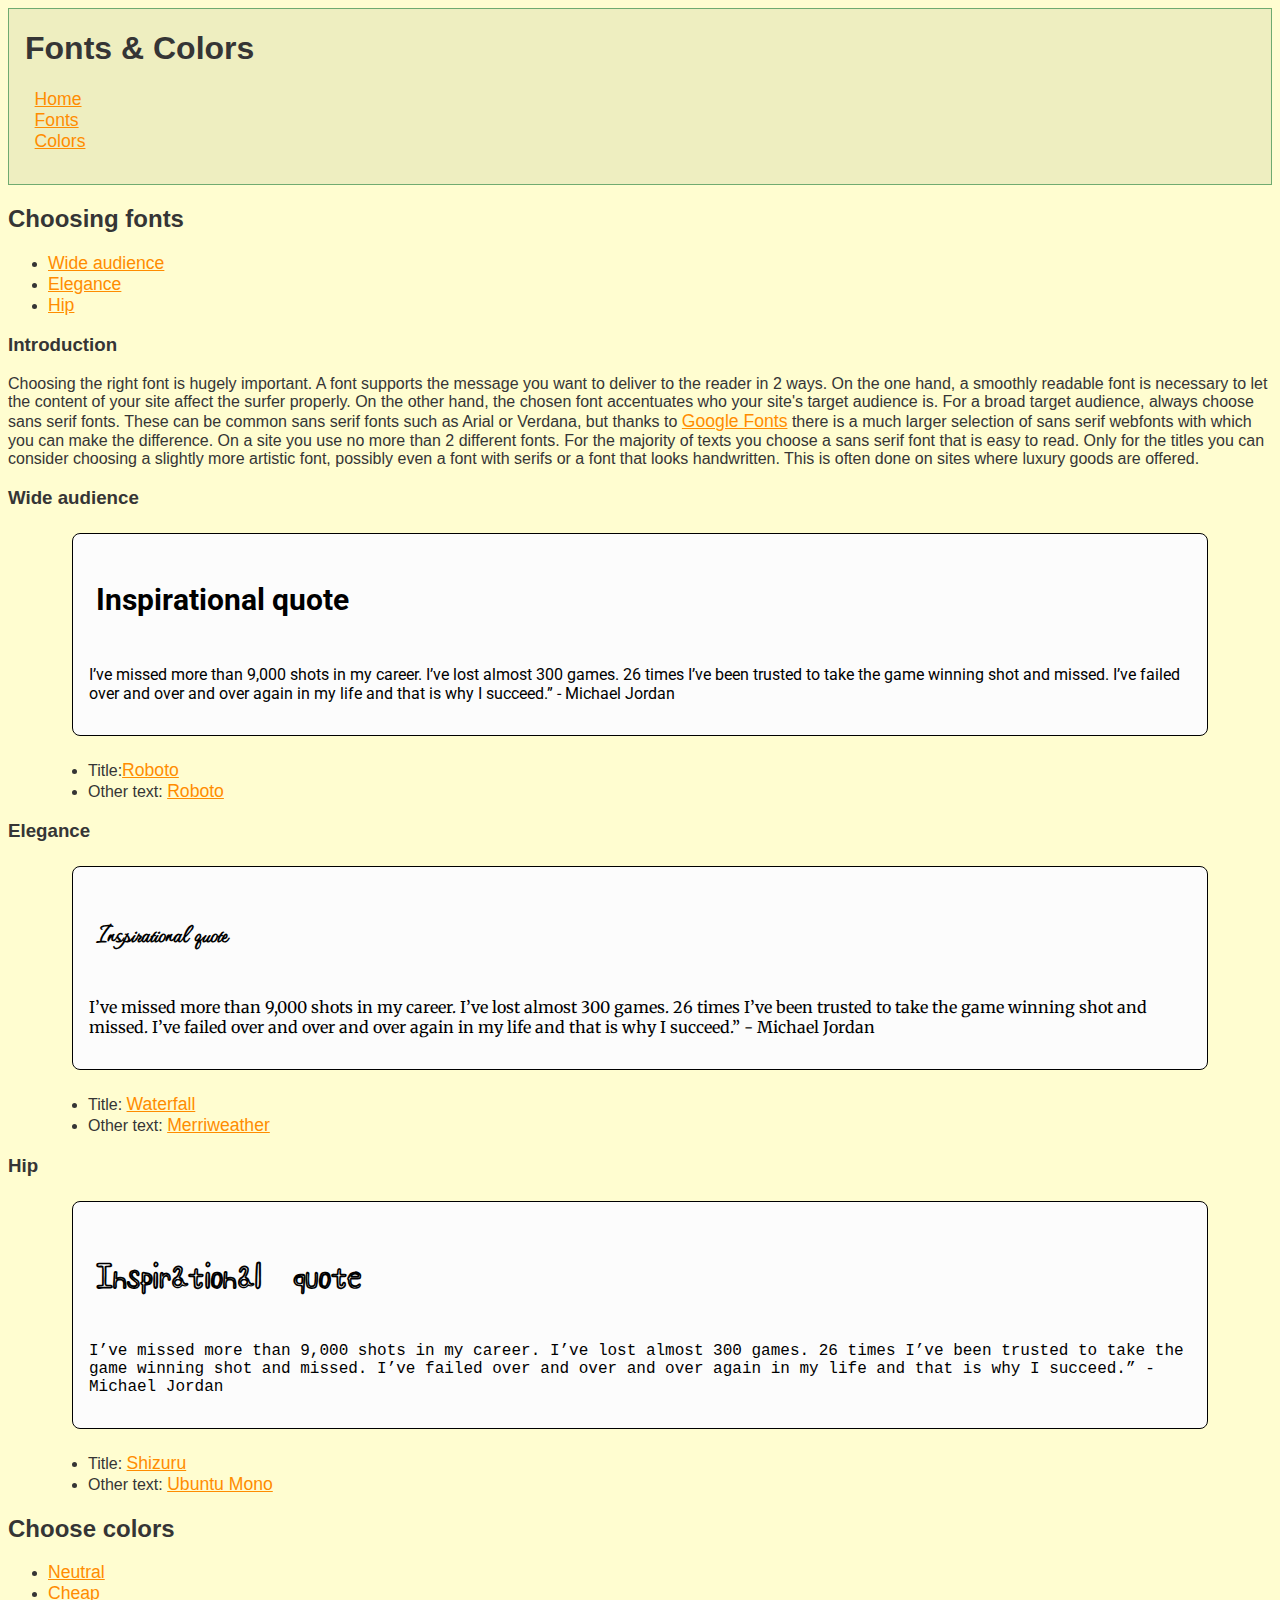
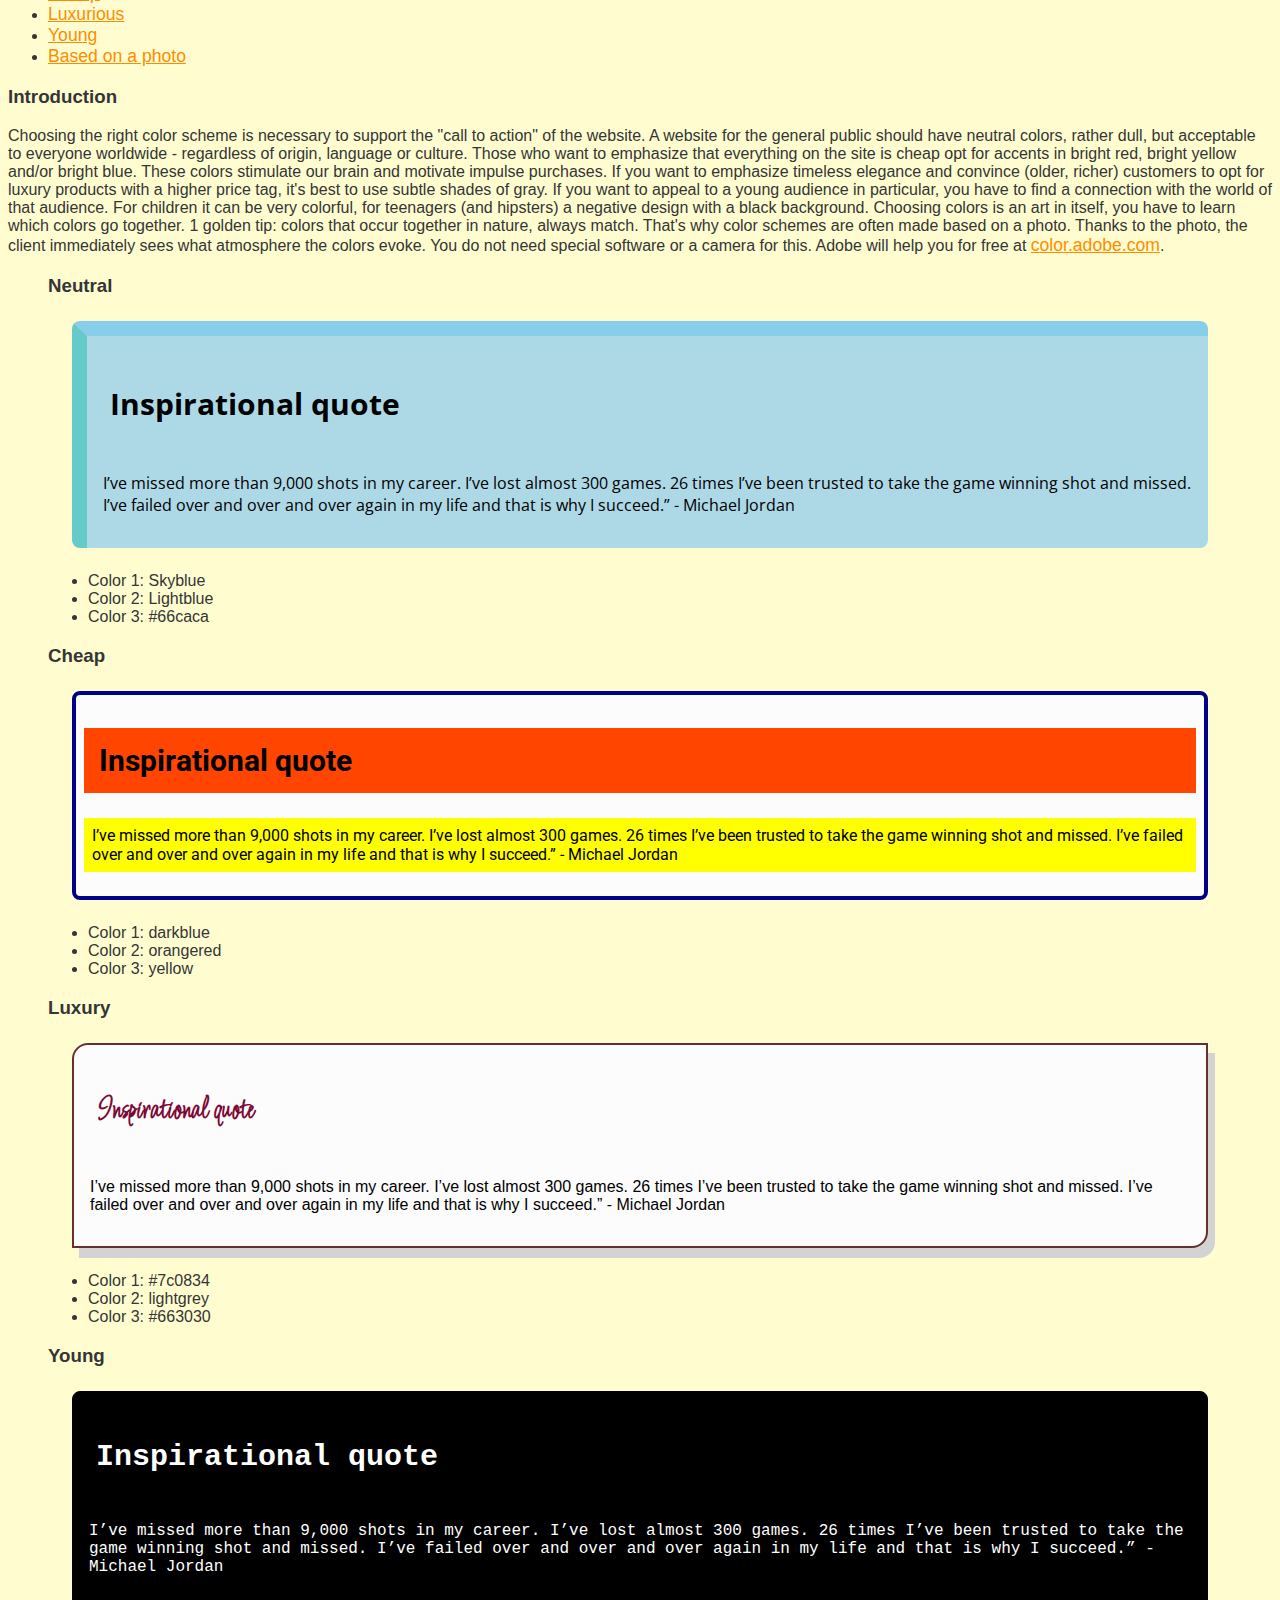
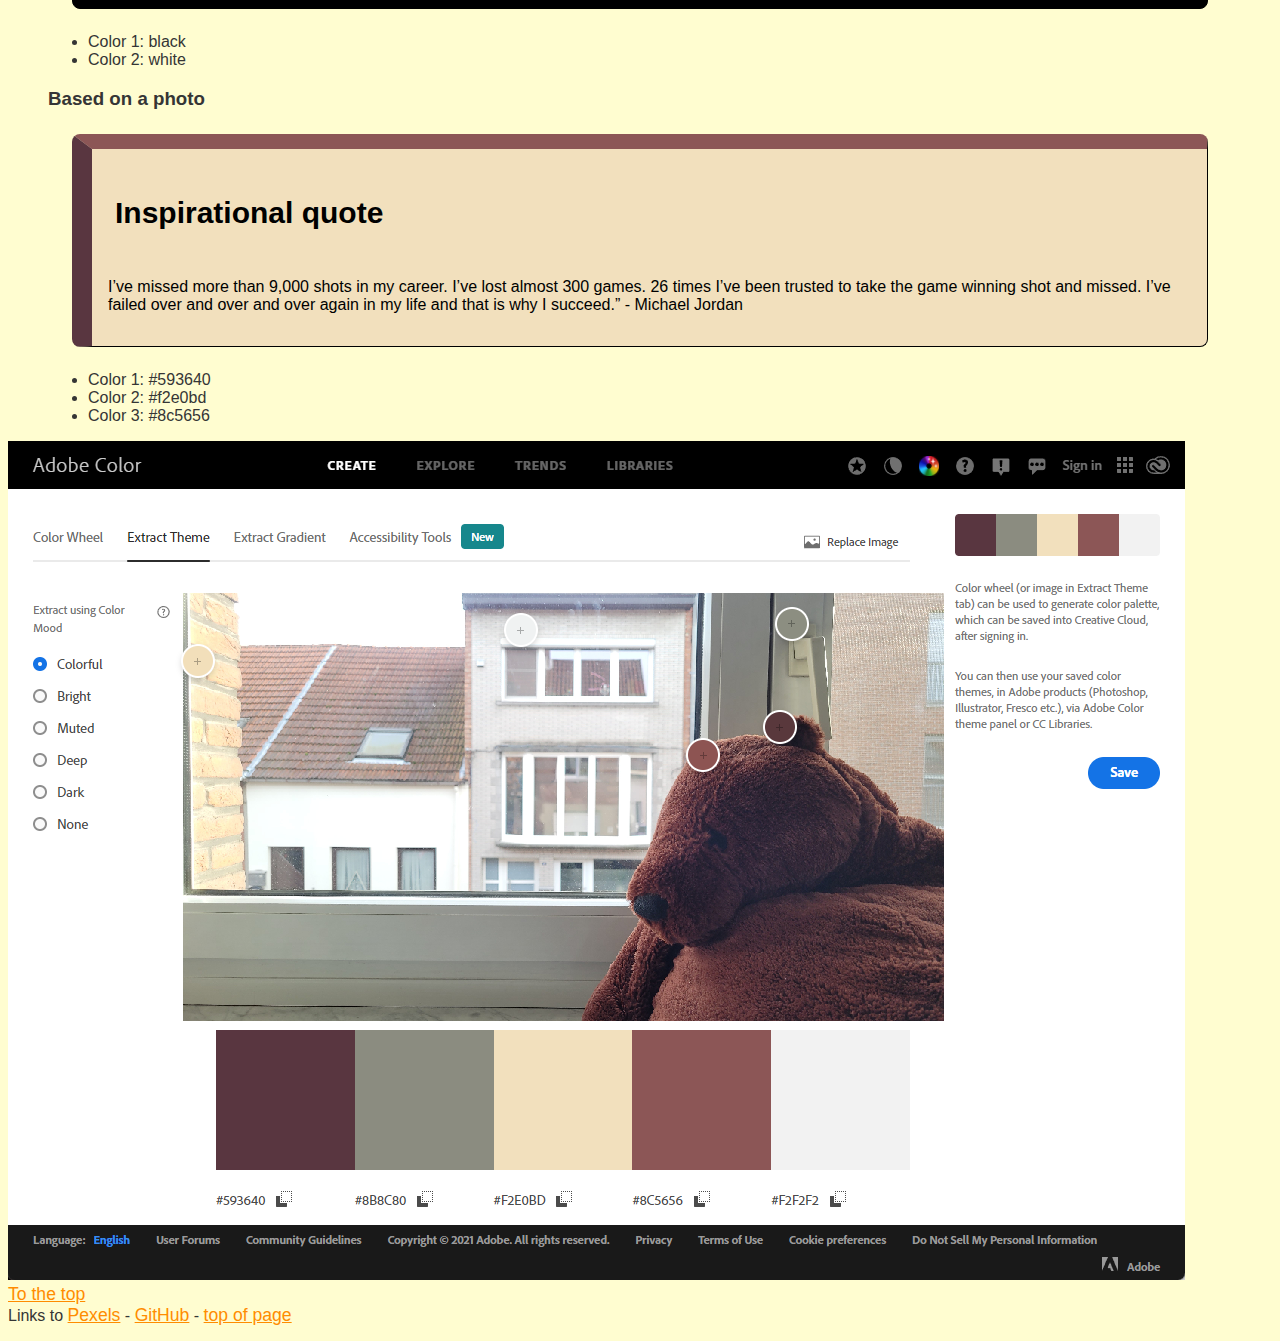
<file: fontscolors.html>
<!DOCTYPE html>
<html lang="en">

<head>
    <meta charset="UTF-8">
    <meta name="author" content="Tiziano Van der Waals">
    <meta name="description" content="A portfolio website made by a student at Thomas More Geel.">
    <meta http-equiv="X-UA-Compatible" content="IE=edge">
    <meta name="viewport" content="width=device-width, initial-scale=1.0">
    <link rel="stylesheet" href="css/fontscolors.css" media="all">
    <link rel="shortcut icon" href="favicon.ico" type="image/x-icon">
    <title>Fonts Colors</title>
</head>

<body>
    <main>
        <header>
            <h1>
                Fonts & Colors
            </h1>
            <nav>
                <ul>
                    <li><a href="index.html">Home</a></li>
                    <li><a href="#fonts">Fonts</a></li>
                    <li><a href="#colors">Colors</a></li>
                </ul>
            </nav>
        </header>
        <h2 id="fonts">Choosing fonts</h2>
        <nav>
            <ul>
                <li><a href="#wideaudience">Wide audience</a></li>
                <li><a href="#elegance">Elegance</a></li>
                <li><a href="#hip">Hip</a></li>
            </ul>
        </nav>
        <h3>Introduction</h3>
        <p>
            Choosing the right font is hugely important. A font supports the message
            you want to deliver to the reader in 2 ways. On the one hand, a smoothly
            readable font is necessary to let the content of your site affect the
            surfer properly. On the other hand, the chosen font accentuates who your
            site's target audience is.
            For a broad target audience, always choose sans serif fonts. These can be
            common sans serif fonts such as Arial or Verdana, but thanks to
            <a href="https://fonts.google.com/">Google Fonts</a> there is a much
            larger selection of sans serif webfonts with which
            you can make the difference.
            On a site you use no more than 2 different fonts. For the majority of
            texts you choose a sans serif font that is easy to read. Only for the
            titles you can consider choosing a slightly more artistic font, possibly
            even a font with serifs or a font that looks handwritten. This is often
            done on sites where luxury goods are offered.
        </p>
        <h3 id="wideaudience">Wide audience</h3>
        <figure>
            <aside>
                <h2 class="roboto">Inspirational quote</h2>
                <p class="roboto">I’ve missed more than 9,000 shots in my career. I’ve lost almost 300 games. 26 times
                    I’ve been
                    trusted to
                    take the game winning shot and missed. I’ve failed over and over and over again in my life and that
                    is
                    why I succeed.” - Michael Jordan</p>
            </aside>
            <ul>
                <li>Title:<a href="https://fonts.google.com/specimen/Roboto">Roboto</a></li>
                <li>Other text: <a href="https://fonts.google.com/specimen/Roboto">Roboto</a></li>
            </ul>
        </figure>
        <h3 id="elegance">Elegance</h3>
        <figure>
            <aside>
                <h2 class="waterfall">Inspirational quote</h2>
                <p class="merriweather">I’ve missed more than 9,000 shots in my career. I’ve lost almost 300 games. 26
                    times I’ve been
                    trusted to
                    take the game winning shot and missed. I’ve failed over and over and over again in my life and that
                    is
                    why I succeed.” - Michael Jordan</p>
            </aside>
            <ul>
                <li>Title: <a href="https://fonts.google.com/specimen/Waterfall">Waterfall</a></li>
                <li>Other text: <a href="https://fonts.google.com/specimen/Merriweather">Merriweather</a></li>
            </ul>
        </figure>

        <h3 id="hip">Hip</h3>
        <figure>
            <aside>
                <h2 class="shizuru">Inspirational quote</h2>
                <p class="ubuntumono">I’ve missed more than 9,000 shots in my career. I’ve lost almost 300 games. 26
                    times I’ve been
                    trusted to
                    take the game winning shot and missed. I’ve failed over and over and over again in my life and that
                    is
                    why I succeed.” - Michael Jordan</p>
            </aside>
            <ul>
                <li>Title: <a href="https://fonts.google.com/specimen/Shizuru">Shizuru</a></li>
                <li>Other text: <a href="https://fonts.google.com/specimen/Ubuntu+Mono">Ubuntu Mono</a></li>
            </ul>
        </figure>

        <h2 id="colors">Choose colors</h2>
        <nav>
            <ul>
                <li><a href="#neutral">Neutral</a></li>
                <li><a href="#cheap">Cheap</a></li>
                <li><a href="#luxurious">Luxurious</a></li>
                <li><a href="#young">Young</a></li>
                <li><a href="#photobased">Based on a photo</a></li>
            </ul>
        </nav>
        <h3>Introduction</h3>
        <p>
            Choosing the right color scheme is necessary to support the "call to
            action" of the website. A website for the general public should have
            neutral colors, rather dull, but acceptable to everyone worldwide -
            regardless of origin, language or culture.
            Those who want to emphasize that everything on the site is cheap opt for
            accents in bright red, bright yellow and/or bright blue. These colors
            stimulate our brain and motivate impulse purchases.
            If you want to emphasize timeless elegance and convince (older, richer)
            customers to opt for luxury products with a higher price tag, it's best to
            use subtle shades of gray.
            If you want to appeal to a young audience in particular, you have to find
            a connection with the world of that audience. For children it can be very
            colorful, for teenagers (and hipsters) a negative design with a black
            background.
            Choosing colors is an art in itself, you have to learn which colors go
            together. 1 golden tip: colors that occur together in nature, always
            match. That's why color schemes are often made based on a photo. Thanks to
            the photo, the client immediately sees what atmosphere the colors evoke.
            You do not need special software or a camera for this. Adobe will help you
            for free at <a href="https://color.adobe.com">color.adobe.com</a>.
        </p>

        <figure>
            <h3 id="neutral">Neutral</h3>
            <aside id="neutralaside">
                <h2 class="opensans">Inspirational quote</h2>
                <p class="opensans">I’ve missed more than 9,000 shots in my career. I’ve lost almost 300 games. 26 times
                    I’ve been
                    trusted to
                    take the game winning shot and missed. I’ve failed over and over and over again in my life and that
                    is
                    why I succeed.” - Michael Jordan</p>
            </aside>
            <ul>
                <li>Color 1: Skyblue</li>
                <li>Color 2: Lightblue</li>
                <li>Color 3: #66caca</li>
            </ul>
        </figure>

        <figure>
            <h3 id="cheap">Cheap</h3>
            <aside id="cheapaside">
                <h2 class="roboto">Inspirational quote</h2>
                <p class="roboto">I’ve missed more than 9,000 shots in my career. I’ve lost almost 300 games. 26 times
                    I’ve been
                    trusted to
                    take the game winning shot and missed. I’ve failed over and over and over again in my life and that
                    is
                    why I succeed.” - Michael Jordan</p>
            </aside>
            <ul>
                <li>Color 1: darkblue</li>
                <li>Color 2: orangered</li>
                <li>Color 3: yellow</li>
            </ul>
        </figure>

        <figure>
            <h3 id="luxury">Luxury</h3>
            <aside id="luxuryaside">
                <h2 class="licorice">Inspirational quote</h2>
                <p class="">I’ve missed more than 9,000 shots in my career. I’ve lost almost 300 games. 26 times I’ve
                    been
                    trusted to
                    take the game winning shot and missed. I’ve failed over and over and over again in my life and that
                    is
                    why I succeed.” - Michael Jordan</p>
            </aside>
            <ul>
                <li>Color 1: #7c0834</li>
                <li>Color 2: lightgrey</li>
                <li>Color 3: #663030</li>
            </ul>
        </figure>

        <figure>
            <h3 id="young">Young</h3>
            <aside id="youngaside">
                <h2 class="ubuntumono">Inspirational quote</h2>
                <p class="ubuntumono">I’ve missed more than 9,000 shots in my career. I’ve lost almost 300 games. 26
                    times I’ve been
                    trusted to
                    take the game winning shot and missed. I’ve failed over and over and over again in my life and that
                    is
                    why I succeed.” - Michael Jordan</p>
            </aside>
            <ul>
                <li>Color 1: black</li>
                <li>Color 2: white</li>
            </ul>
        </figure>

        <figure>
            <h3 id="photobased">Based on a photo</h3>
            <aside id="photobasedaside">
                <h2 class="">Inspirational quote</h2>
                <p class="">I’ve missed more than 9,000 shots in my career. I’ve lost almost 300 games. 26 times I’ve
                    been
                    trusted to
                    take the game winning shot and missed. I’ve failed over and over and over again in my life and that
                    is
                    why I succeed.” - Michael Jordan</p>
            </aside>
            <ul>
                <li>Color 1: #593640</li>
                <li>Color 2: #f2e0bd</li>
                <li>Color 3: #8c5656</li>
            </ul>
        </figure>
        <img src="images/Colors.png" alt="Image of Adobe Color page with color scheme based on image">
    </main>
    <a href="#">To the top</a>
    <footer>Links to <a href="https://www.pexels.com/@tiziano-143460652">Pexels</a> - <a
        href="https://github.com/JustTizi">GitHub</a> - <a href="#">top of page</a></footer>
</body>

</html>
</file>
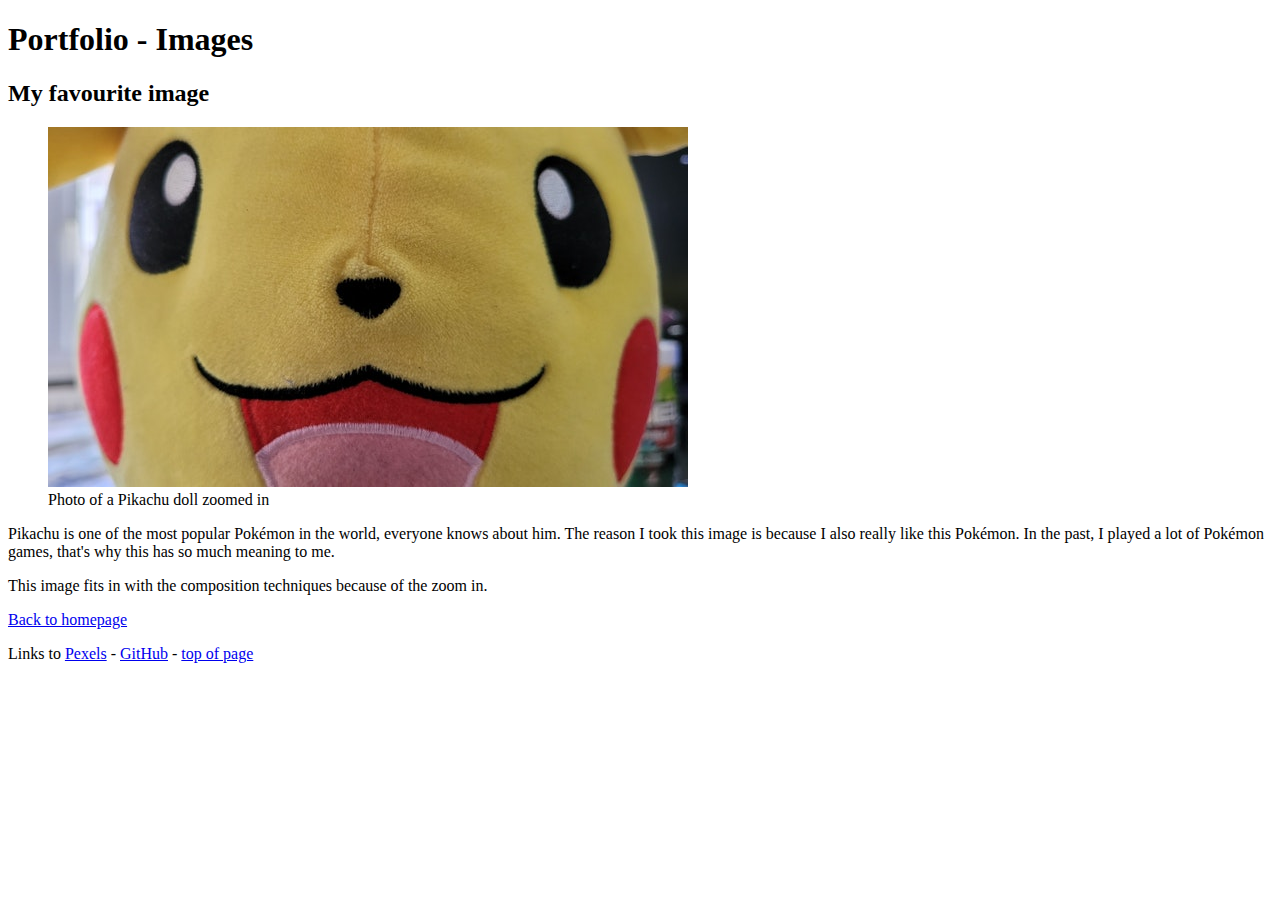
<file: images.html>
<!DOCTYPE html>
<html lang="en">

<head>
    <meta charset="UTF-8">
    <meta name="author" content="Tiziano Van der Waals">
    <meta name="description" content="A portfolio website made by a student at Thomas More Geel.">
    <meta http-equiv="X-UA-Compatible" content="IE=edge">
    <meta name="viewport" content="width=device-width, initial-scale=1.0">
    <link rel="shortcut icon" href="favicon.ico" type="image/x-icon">
    <title>Images</title>
</head>

<body>
    <main>
        <h1>Portfolio - Images</h1>
        <h2>My favourite image</h2>
        <figure>
            <img src="images/pexels-tiziano-10476155.jpg" alt="Pikachu zoomed in">
            <figcaption>Photo of a Pikachu doll zoomed in</figcaption>
        </figure>
        <p>
            Pikachu is one of the most popular Pokémon in the world, everyone knows about him. The reason I took this
            image is because I also really like this Pokémon. In the past, I played a lot of Pokémon games, that's why this has so much meaning to me.
        </p>
        <p>
            This image fits in with the composition techniques because of the zoom in.
        </p>
        <p>
            <a href="index.html">Back to homepage</a>
        </p>
    </main>
    <footer>Links to <a href="https://www.pexels.com/@tiziano-143460652">Pexels</a> - <a
        href="https://github.com/JustTizi">GitHub</a> - <a href="#">top of page</a></footer>
</body>

</html>
</file>
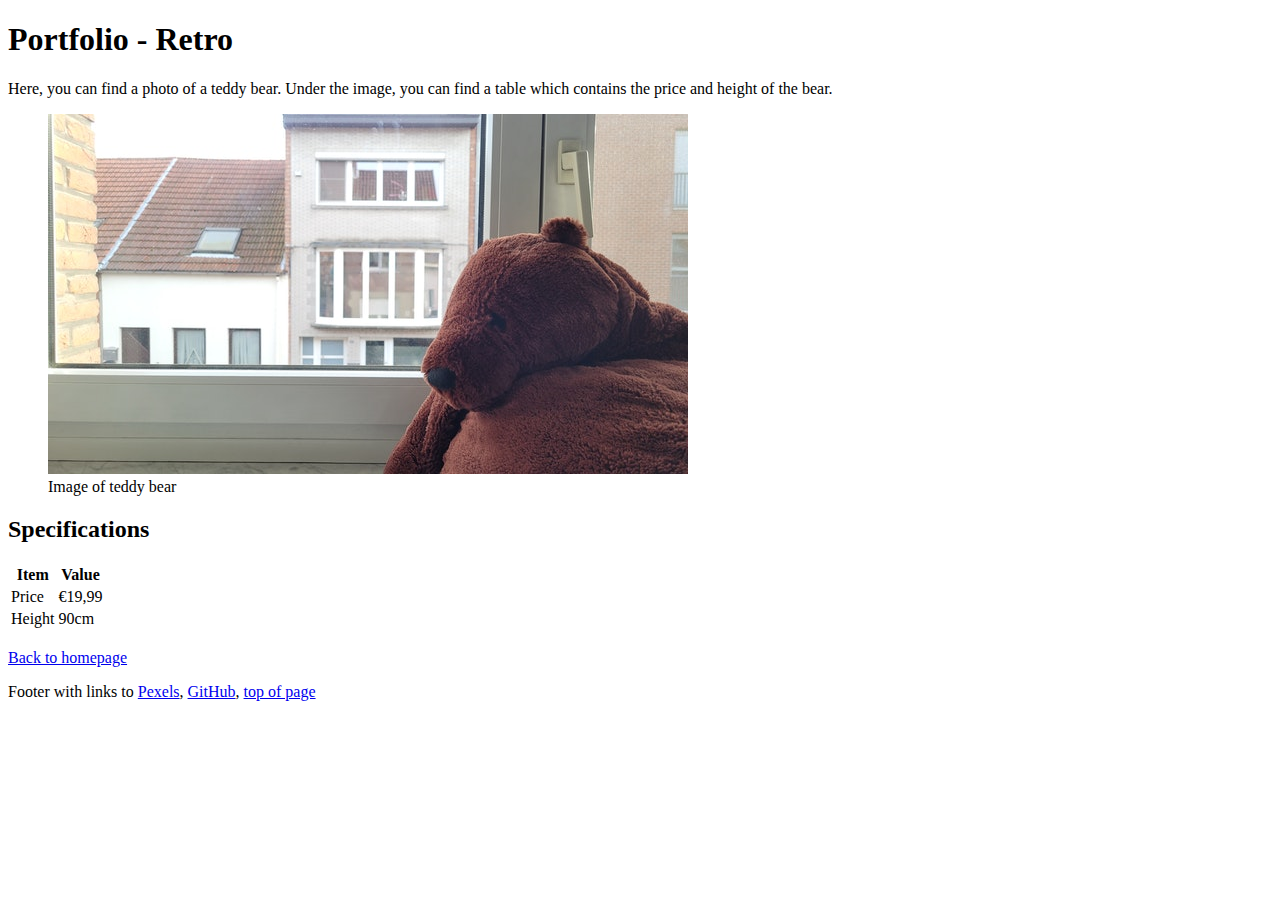
<file: retro.html>
<!DOCTYPE html>
<html lang="en">

<head>
    <meta charset="UTF-8">
    <meta name="author" content="Tiziano Van der Waals">
    <meta name="description" content="A portfolio website made by a student at Thomas More Geel.">
    <meta http-equiv="X-UA-Compatible" content="IE=edge">
    <meta name="viewport" content="width=device-width, initial-scale=1.0">
    <link rel="shortcut icon" href="favicon.ico" type="image/x-icon">
    <title>Retro</title>
</head>

<body>
    <main>
        <article>
            <h1>Portfolio - Retro</h1>
            <p>
                Here, you can find a photo of a teddy bear. Under the image, you can find a table which contains the price and height of the bear.
            </p>
            <figure>
                <img src="images/pexels-tiziano-10476153.jpg">
                <figcaption>Image of teddy bear</figcaption>
            </figure>
            <h2>Specifications</h2>
            <table>
                <tr>
                    <th>Item</th>
                    <th>Value</th>
                </tr>
                <tr>
                    <td>Price</td>
                    <td>&euro;19,99</td>
                </tr>
                <tr>
                    <td>Height</td>
                    <td>90cm</td>
                </tr>
                <tr>
            </table>
            <p>
                <a href="index.html">Back to homepage</a>
            </p>
        </article>
        <footer>Footer with links to <a href="https://www.pexels.com/@tiziano-143460652">Pexels</a>, <a
                href="https://github.com/JustTizi">GitHub</a>, <a href="#">top of page</a></footer>
    </main>
</body>

</html>
</file>
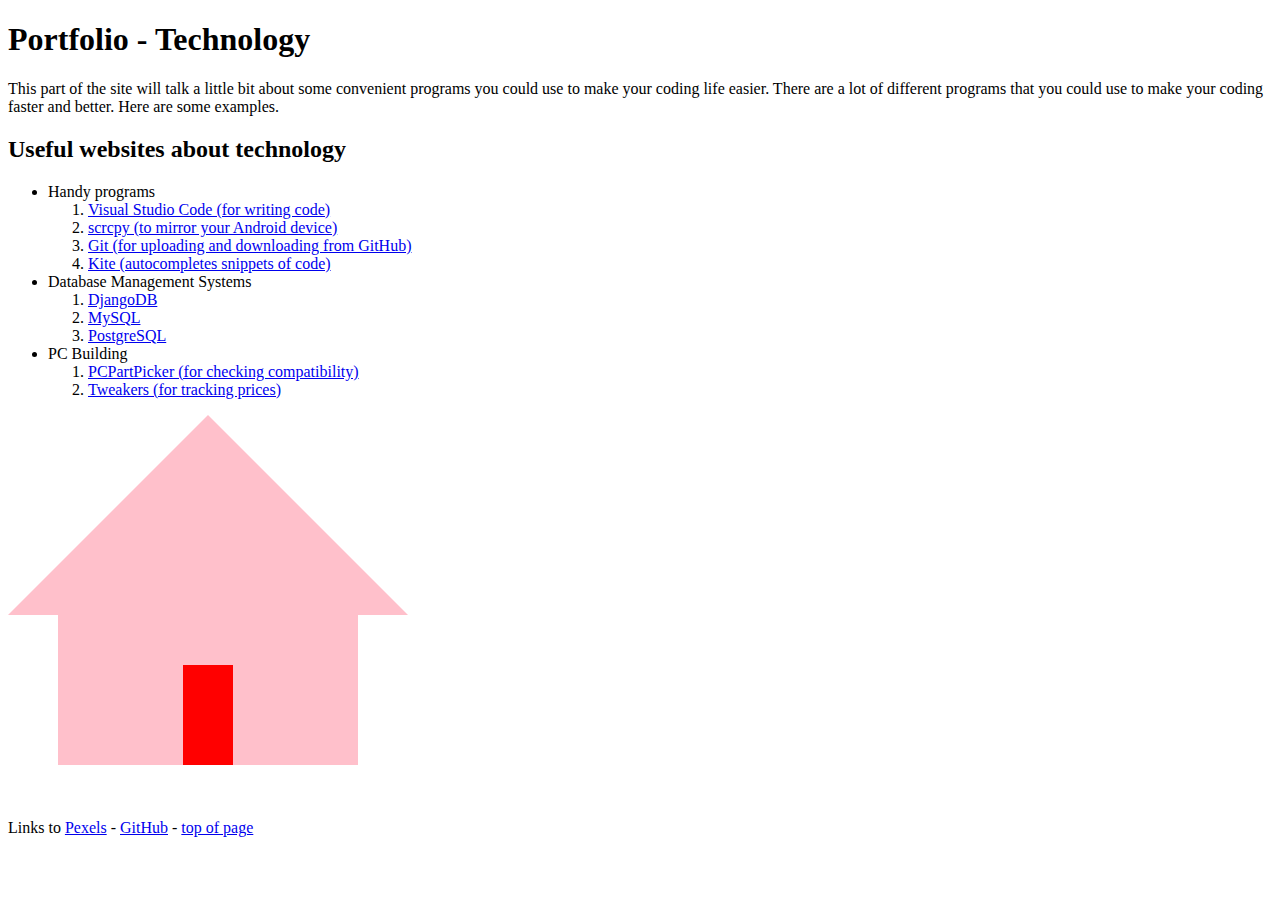
<file: toptech.html>
<!DOCTYPE html>
<html lang="en">

<head>
    <meta charset="UTF-8">
    <meta name="author" content="Tiziano Van der Waals">
    <meta name="description" content="A portfolio website made by a student at Thomas More Geel.">
    <meta http-equiv="X-UA-Compatible" content="IE=edge">
    <meta name="viewport" content="width=device-width, initial-scale=1.0">
    <link rel="shortcut icon" href="favicon.ico" type="image/x-icon">
    <title>Technology</title>
</head>

<body>
    <main>
        <h1>Portfolio - Technology</h1>
        <p>
            This part of the site will talk a little bit about some convenient programs you could use to make your coding life easier.
            There are a lot of different programs that you could use to make your coding faster and better. Here are some examples.
        </p>
        <h2>Useful websites about technology</h2>
        <nav>
            <ul>
                <li>Handy programs
                    <ol>
                        <li><a href="https://code.visualstudio.com/">Visual Studio Code (for writing code)</a></li>
                        <li><a href="https://github.com/Genymobile/scrcpy">scrcpy (to mirror your Android device)</a></li>
                        <li><a href="https://git-scm.com/downloads">Git (for uploading and downloading from GitHub)</a></li>
                        <li><a href="https://kite.com">Kite (autocompletes snippets of code)</a></li>
                    </ol>
                </li>
                <li>Database Management Systems
                    <ol>
                        <li><a href="https://www.djangoproject.com/">DjangoDB</a></li>
                        <li><a href="https://www.mysql.com/">MySQL</a></li>
                        <li><a href="https://www.postgresql.org/">PostgreSQL</a></li>
                    </ol>
                </li>
                <li>PC Building
                    <ol>
                        <li><a href="https://pcpartpicker.com/">PCPartPicker (for checking compatibility)</a></li>
                        <li><a href="https://tweakers.net/">Tweakers (for tracking prices)</a></li>
                    </ol>
                </li>
            </ul>
        </nav>
        <a href="index.html">
            <svg width="400" height="400">
                <polygon points="200,0 0,200 400,200" fill="pink"/>
                <rect x="50" y="200" width="300" height="150" fill="pink"/>
                <rect x="175" y="250" width="50" height="100" fill="red"/>
            </svg>
        </a>
    </main>
    <footer>Links to <a href="https://www.pexels.com/@tiziano-143460652">Pexels</a> - <a
        href="https://github.com/JustTizi">GitHub</a> - <a href="#">top of page</a></footer></body>

</html>
</file>
<file: css/fontscolors.css>
@import url('https://fonts.googleapis.com/css2?family=Licorice&family=Merriweather&family=Open+Sans&family=Roboto&family=Shizuru&family=Ubuntu+Mono&family=Waterfall&display=swap');

* {
    font-family: Verdana, Geneva, Tahoma, sans-serif;
    background-color: #fffdd0;
    color: #353535;
}

header {
    border: 1px solid #70ab70;
    background-color: #eeeec0;
    padding: 1em;
    padding-top: 0;
}

header h1, header ul, header li, header a {
    background-color: #eeeec0;
    
}

header ul, header li {
    list-style-type: none;
    padding-left: 0.3em;
}

aside {
    margin: 1.5em;
    border: 1px solid black;
    border-radius: 8px;
}

aside, aside h2, aside p {
    background-color: #fcfcfc;
    color: black;
    padding: 0.5em;
}

a {
    color: darkorange;
    font-size: 1.1em;
}

a:hover {
    color: darkred;
}

aside h2 {
    font-size: 30px;
}
aside p {
    font-size: 16px;
}

    /*----------------Fonts----------------*/

.roboto {
    font-family: 'Roboto', sans-serif;
}

.waterfall {
    font-family: 'Waterfall', cursive;
}

.merriweather {
    font-family: 'Merriweather', serif;
}

.shizuru {
    font-family: 'Shizuru', cursive;
}

.ubuntumono {
    font-family: 'Ubuntu Mono', monospace;
}

.opensans {
    font-family: 'Open Sans', sans-serif;
}

.licorice {
    font-family: 'Licorice', cursive;
}

    /*----------------Colors----------------*/

/*----------------Neutral----------------*/
#neutralaside{
    border: none;
    border-top: 15px solid skyblue;
    border-left: 15px solid #66caca;
}

#neutralaside, #neutralaside h2, #neutralaside p {
    background-color: lightblue;
}

/*----------------Cheap----------------*/
#cheapaside {
    border: 4px solid darkblue;
}

#cheapaside h2 {
    background-color: orangered;
}

#cheapaside p {
    background-color: yellow;
}

/*----------------Luxury----------------*/
#luxuryaside {
    border: 2px solid #663030;
    border-radius: 16px 0px;
    box-shadow: 7px 10px lightgrey;
}

#luxuryaside h2 {
    color: #7c0834;
}


/*----------------Young----------------*/
#youngaside, #youngaside h2, #youngaside p {
    background-color: black;
}

#youngaside h2, #youngaside p {
    color: white;
}

/*----------------Based on a photo----------------*/
#photobasedaside {
    border-left: 20px solid #593640;
    border-top: 15px solid #8c5656;
}

#photobasedaside, #photobasedaside h2, #photobasedaside p {
    background-color: #f2e0bd;
}
</file>
